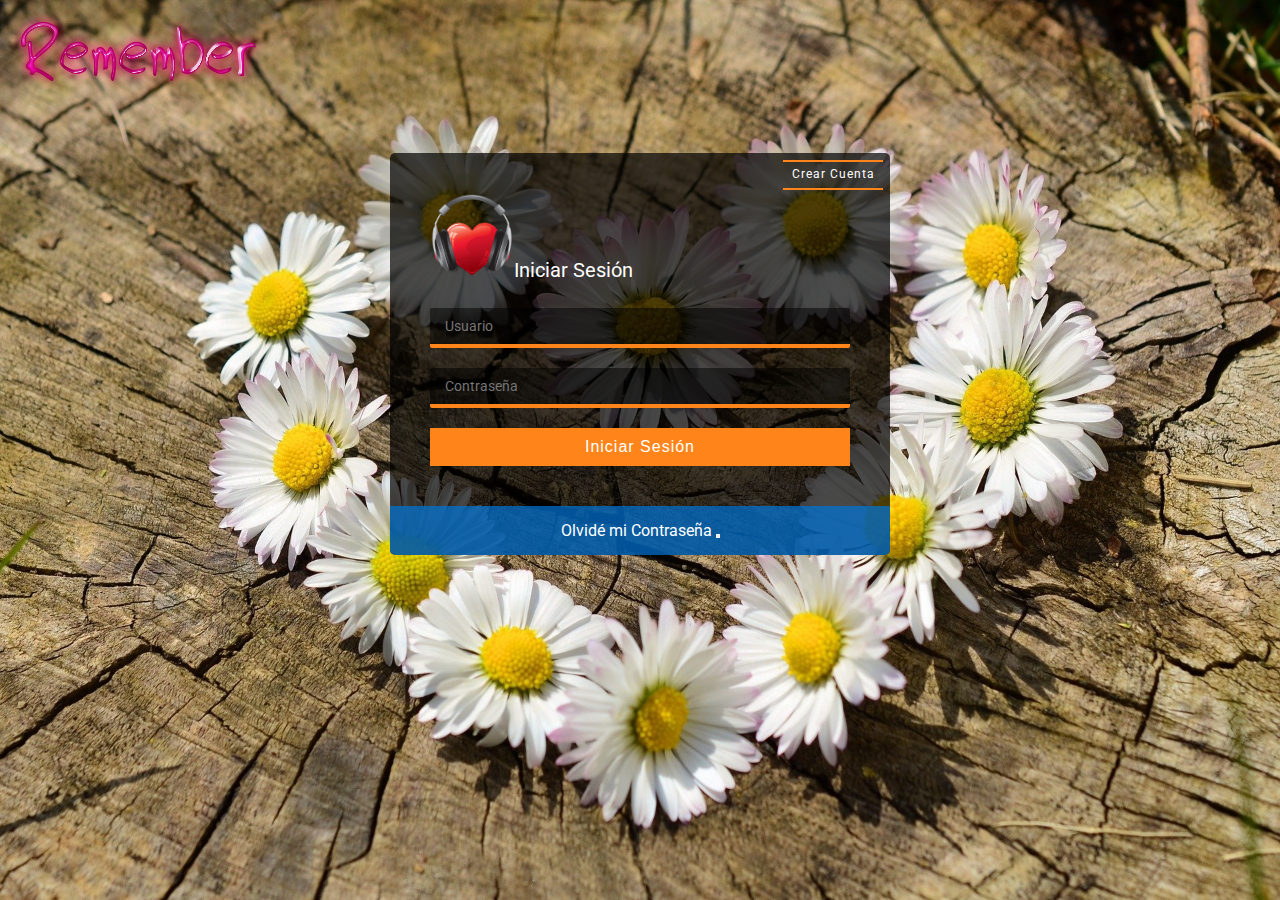
<file: index.html>
<!DOCTYPE html>
<html lang="es">

<head>
    <meta charset="UTF-8">
    <meta http-equiv="X-UA-Compatible" content="IE=edge">
    <meta name="viewport" content="width=device-width, initial-scale=1.0">
    <title>Remember</title>
    <link rel="stylesheet" href="css/estilos.css">
</head>

<body>
    <img src="img/cooltext377875659837614.png" alt="">
    <div class="contenedor-form">
        <div class="toggle">
            <span>Crear Cuenta</span>
        </div>

        <div class="formulario">
           <h2><img src="img/cor.png" width="20%" alt="logo">Iniciar Sesión</h2>
            <form action="#">
                <input id="usuario" type="text" placeholder="Usuario" required>
                <input id="contrasena" type="password" placeholder="Contraseña" required>
                <input id="btn-enviar" type="button" value="Iniciar Sesión">
            </form>
        </div>

        <div class="formulario">
            <h2>Crea tu Cuenta</h2>
            <form action="#">
                <input id="newUser" type="text" placeholder="Usuario" required>
                <input id="paso" type="password" placeholder="Contraseña" required>
                <input id="mail" type="email" placeholder="Correo Electronico" required>
                <input id="tel" type="text" placeholder="Teléfono">

                <input id="afegir" type="button" value="Registrarse">
            </form>
        </div>

        <div class="reset-password">
            <a href="#">Olvidé mi Contraseña</a>
            <button id="pulsar" onclick="location.href='remember.html'"></button>
        </div>
    </div>
    <div id="container"></div>
    <script src="https://code.jquery.com/jquery-3.5.1.min.js"
        integrity="sha256-9/aliU8dGd2tb6OSsuzixeV4y/faTqgFtohetphbbj0=" crossorigin="anonymous"></script>
    <script src="js/main.js"></script>
    <script src="js/app.js" type="module"></script>
</body>

</html>
</file>
<file: css/estilos.css>
@import url('https://fonts.googleapis.com/css2?family=Roboto:ital@1&display=swap');
*{
    margin: 0;
    padding: 0;
    -webkit-box-sizing: border-box;
    -moz-box-sizing: border-box;
    box-sizing: border-box;
}

body{
    background: url(../img/daisy.jpg);
    -webkit-background-size: cover;
    background-size: cover;
    background-attachment: fixed;
    font-family: 'Roboto', sans-serif;
}

.contenedor-form{
    position: relative;
    background: rgba(0,0,0,.7);
    width: 100%;
    max-width: 500px;
    margin: 48px auto;
    color: #fff;
    border-radius: 5px;
}

.contenedor-form .toggle{
    position: absolute;
    top: 7px;
    right: 7px;
    width: 100px;
    height: 30px;
    font-size: 12px;
    line-height: 25px;
    text-align: center;
    border-top: 2px solid #ff851b;
    border-bottom: 2px solid #ff851b;
    transition: all .5s ease;
    cursor: pointer;
}

.contenedor-form .toggle span{
    letter-spacing: 1px;
}

.contenedor-form .toggle:hover {
    border-top: 2px solid #0075d9;
    border-bottom: 2px solid #0075d9; 
}

.contenedor-form h2{
    margin: 0 0 28px 0;
    font-size: 20px;
    font-weight: 400;
    line-height: 1;
}

.contenedor-form input[type="text"],
.contenedor-form input[type="password"],
.contenedor-form input[type="email"]{
    outline: none;
    background: rgba(0,0,0,.5);
    display: block;
    width: 100%;
    padding: 10px 15px;
    color: #fff;
    border: none;
    border-radius: 2px;
    border-bottom: 4px solid #ff851b;
    font-family: 'Roboto', sans-serif;
    font-size: 14px;
    font-weight: normal;
    margin: 0 0 20px 0;
    transition: all .5s ease;
}

.contenedor-form input[type="text"]:focus,
.contenedor-form input[type="password"]:focus,
.contenedor-form input[type="email"]:focus{
    border-bottom: 4px solid #0075d9;
}

.contenedor-form input[type="submit"],
.contenedor-form input[type="button"]{
    background: #ff851b;
    color: #fff;
    border: none;
    width: 100%;
    padding: 10px 0;
    font-weight: normal;
    letter-spacing: 1px;
    font-size: 16px;
    cursor: pointer;
    transition: all .5s ease;
}

.contenedor-form input[type="submit"]:hover{
    background: rgba(0,117,217,0.7);
}

.contenedor-form .reset-password{
    background: rgba(0,117,217,0.7);
    width: 100%;
    padding: 15px 0;
    text-align: center;
    border-bottom-right-radius: 5px;
    border-bottom-left-radius: 5px;
}

.contenedor-form .reset-password a{
    color: #fff;
    text-decoration: none;
    font-size: 16px;
}

.contenedor-form .formulario{
   padding: 40px; 
   display: none;
}

.contenedor-form .formulario:nth-child(2){
    display: block;
}
</file>
